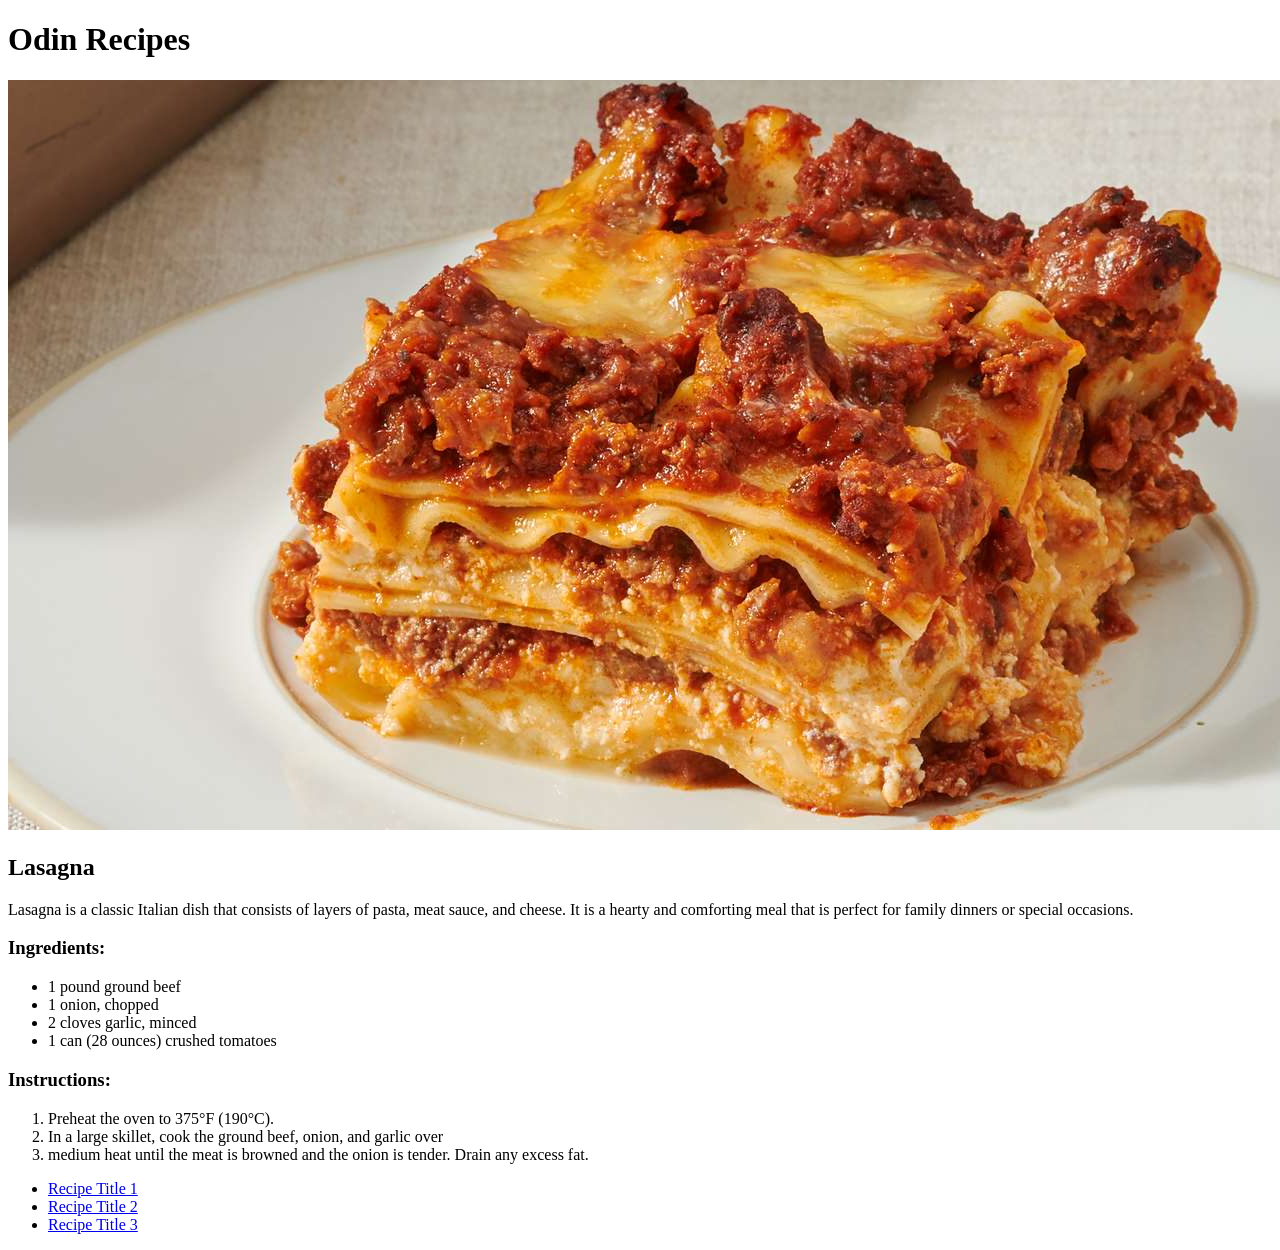
<file: index.html>
<!DOCTYPE html>
<html lang="en">
<head>
    <meta charset="UTF-8">
    <meta name="viewport" content="width=device-width, initial-scale=1.0">
    <title>Document</title>
</head>
<body>
  
  <h1>Odin Recipes</h1>
   
  <img src="./img/lasagna-image.jpg" alt="Recipe Image">
   
  <h2>Lasagna</h2>
  <p>Lasagna is a classic Italian dish that consists of layers of pasta, meat sauce, and cheese. It is a hearty and comforting meal that is perfect for family dinners or special occasions.</p>

  <h3>Ingredients:</h3>
   <ul>
    <li>1 pound ground beef</li>
    <li>1 onion, chopped</li>
    <li>2 cloves garlic, minced</li>
    <li>1 can (28 ounces) crushed tomatoes</li>       
   </ul>

     <h3>Instructions:</h3>

     <ol>
        <li>Preheat the oven to 375°F (190°C).</li>
        <li>In a large skillet, cook the ground beef, onion, and garlic over </li>
        <li>medium heat until the meat is browned and the onion is tender. Drain any excess fat.</li>
     </ol>


  <ul>
    <li><a href="recipes/yourrecipe.html">Recipe Title 1</a></li>
    <li><a href="recipes/yourrecipe.html">Recipe Title 2</a></li>
    <li><a href="recipes/yourrecipe.html">Recipe Title 3</a></li>
  </ul>

    
</body>
</html>
</file>
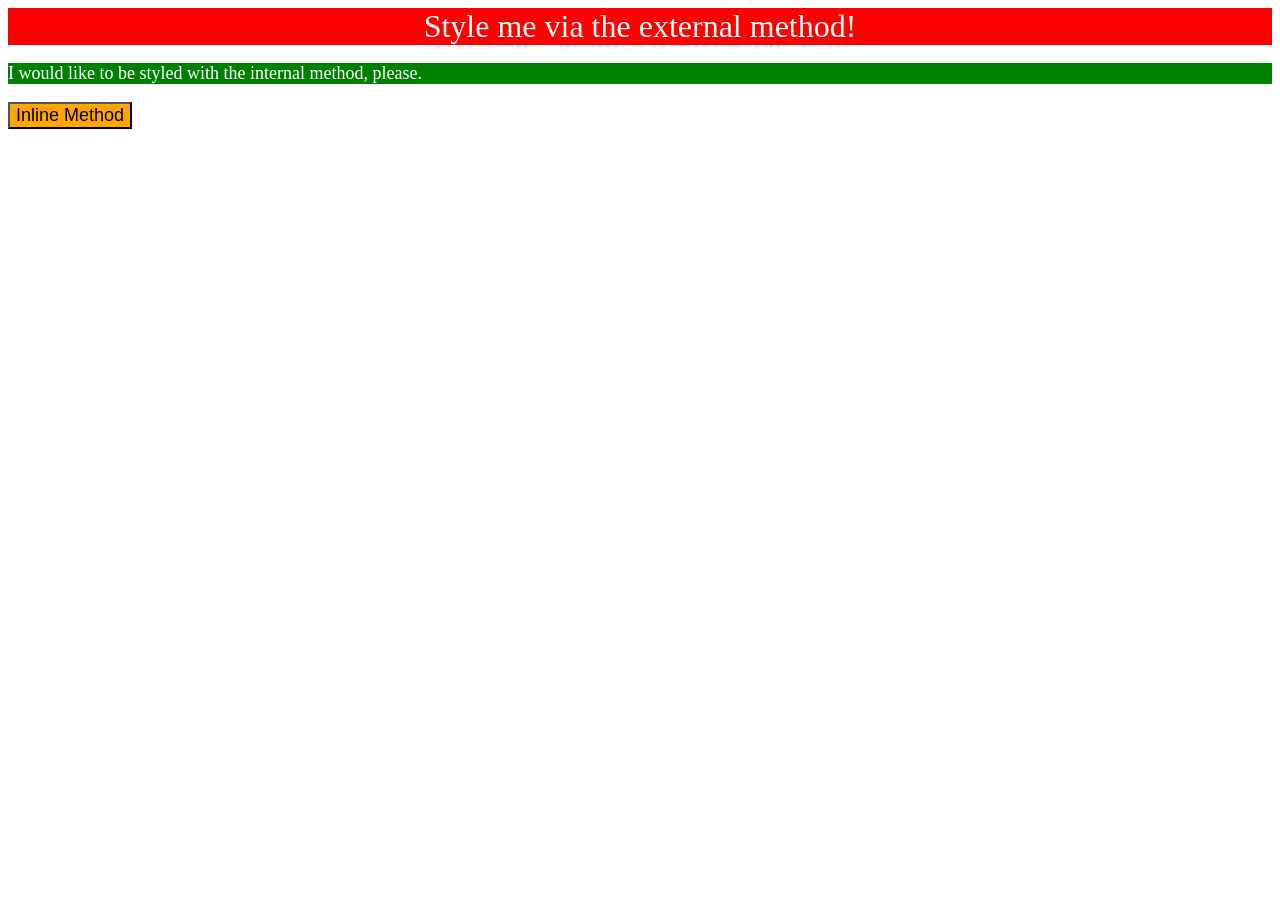
<file: intro-to-css/index.html>
<!DOCTYPE html>
<html lang="en">
  <head>
    <meta charset="UTF-8">
    <meta http-equiv="X-UA-Compatible" content="IE=edge">
    <meta name="viewport" content="width=device-width, initial-scale=1.0">
    <link rel="stylesheet" href="./css-methods/style.css">
    <title>Methods for Adding CSS</title>
  </head>
  <body>
    <div>Style me via the external method!</div>
    

      <style>
         p{

            background-color: green;
            color: white;
            font-size: 18px;
        }
      </style>

    <p>I would like to be styled with the internal method, please.</p>
    
    <button style="background-color: orange; font-size: 18px;" >Inline Method</button>
  </body>
</html>
</file>
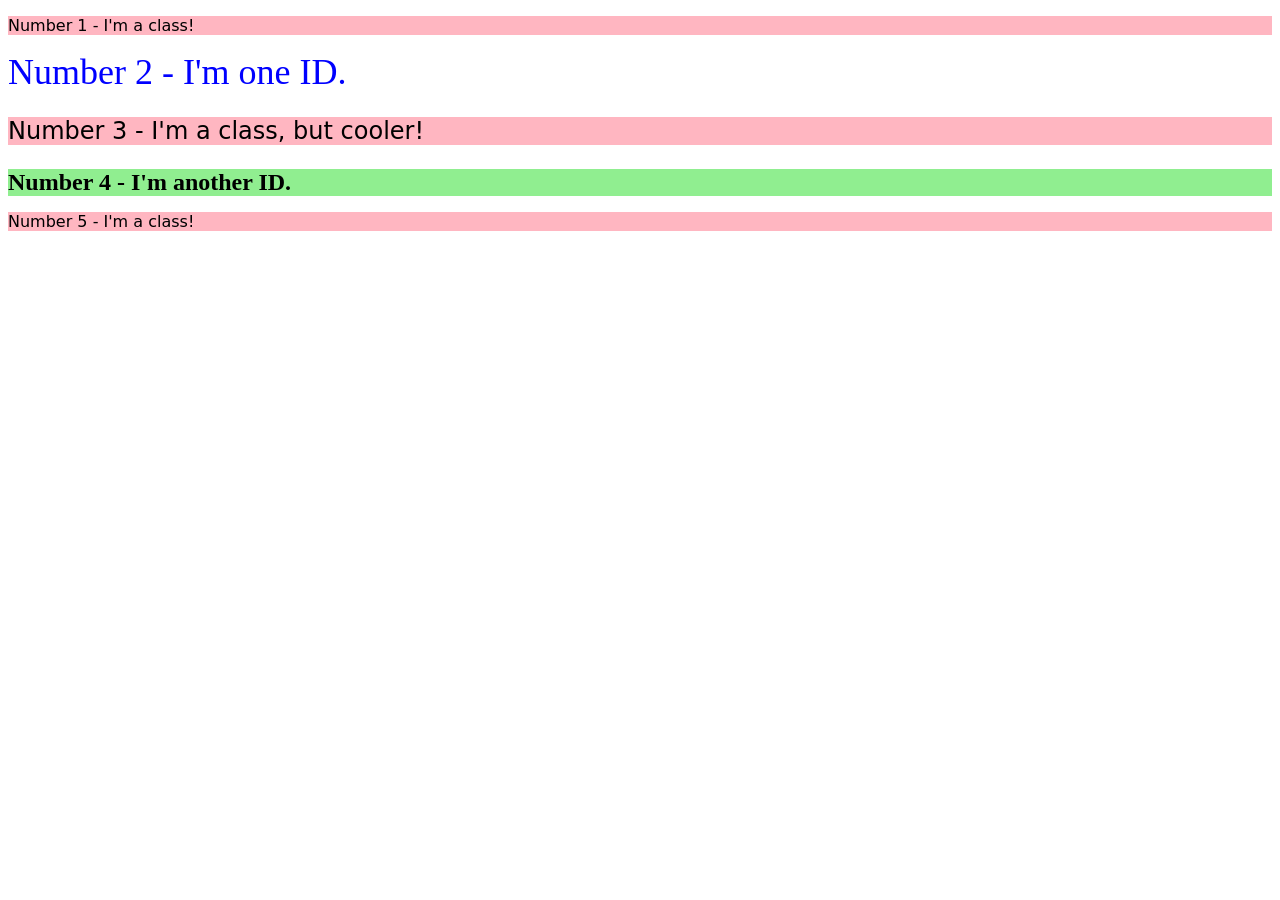
<file: intro-to-css/02-class-id-selectors/index.html>
<!DOCTYPE html>
<html lang="en">
  <head>
    <meta charset="UTF-8">
    <meta http-equiv="X-UA-Compatible" content="IE=edge">
    <meta name="viewport" content="width=device-width, initial-scale=1.0">
    <title>Class and ID Selectors</title>
    <link rel="stylesheet" href="style.css">
  </head>
  <body>
    <p class="parrafo">Number 1 - I'm a class!</p>
    <div id="segundo">Number 2 - I'm one ID.</div>
    <p class="parrafo font-size">Number 3 - I'm a class, but cooler!</p>
    <div id="cuarto">Number 4 - I'm another ID.</div>
    <p class="parrafo">Number 5 - I'm a class!</p>
  </body>
</html>
</file>
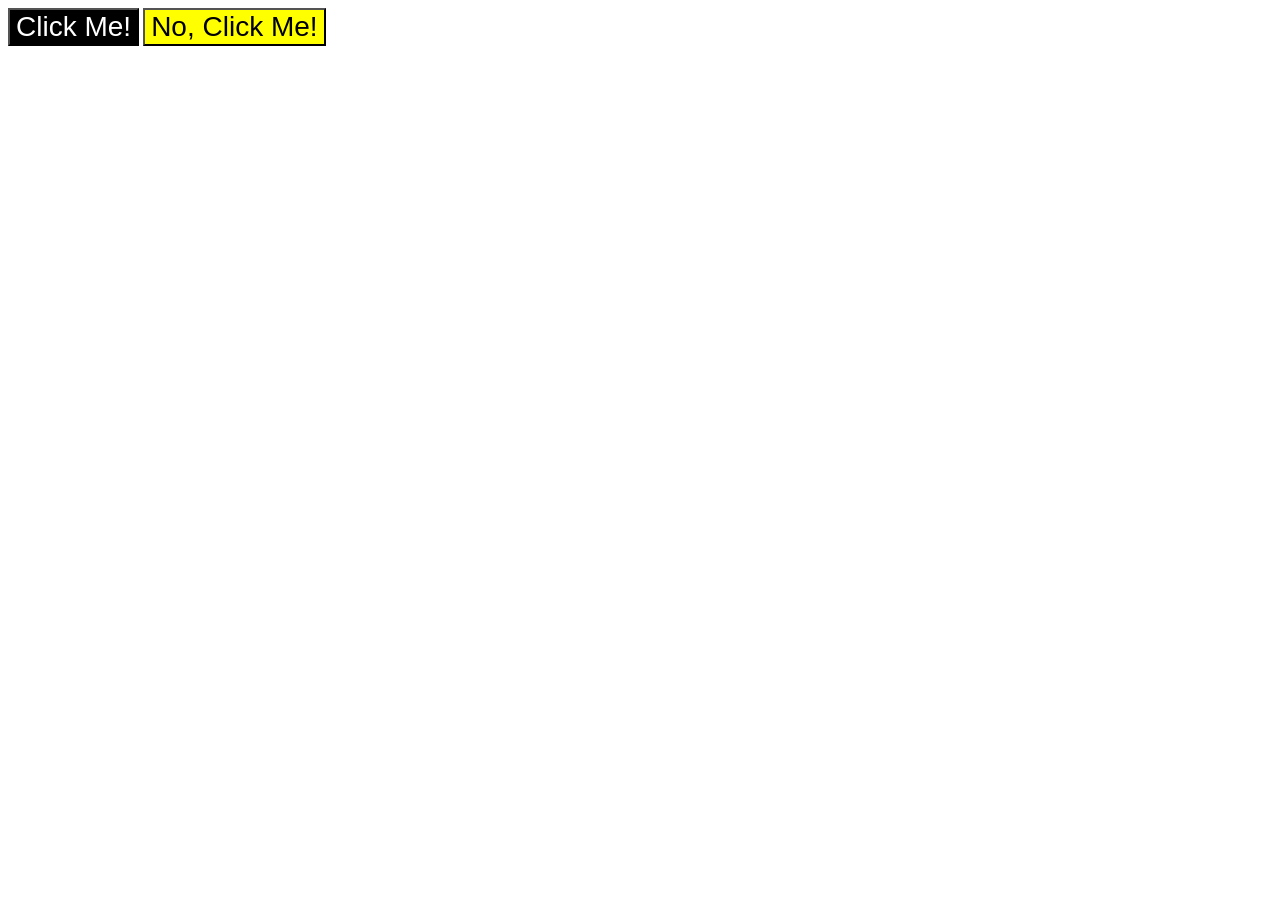
<file: intro-to-css/03-grouping-selectors/index.html>
<!DOCTYPE html>
<html lang="en">
  <head>
    <meta charset="UTF-8">
    <meta http-equiv="X-UA-Compatible" content="IE=edge">
    <meta name="viewport" content="width=device-width, initial-scale=1.0">
    <title>Grouping Selectors</title>
    <link rel="stylesheet" href="stlye.css">
  </head>
  <body>
    <button class="btn-primero">Click Me!</button>
    <button class="btn-segundo">No, Click Me!</button>
  </body>
</html>
</file>
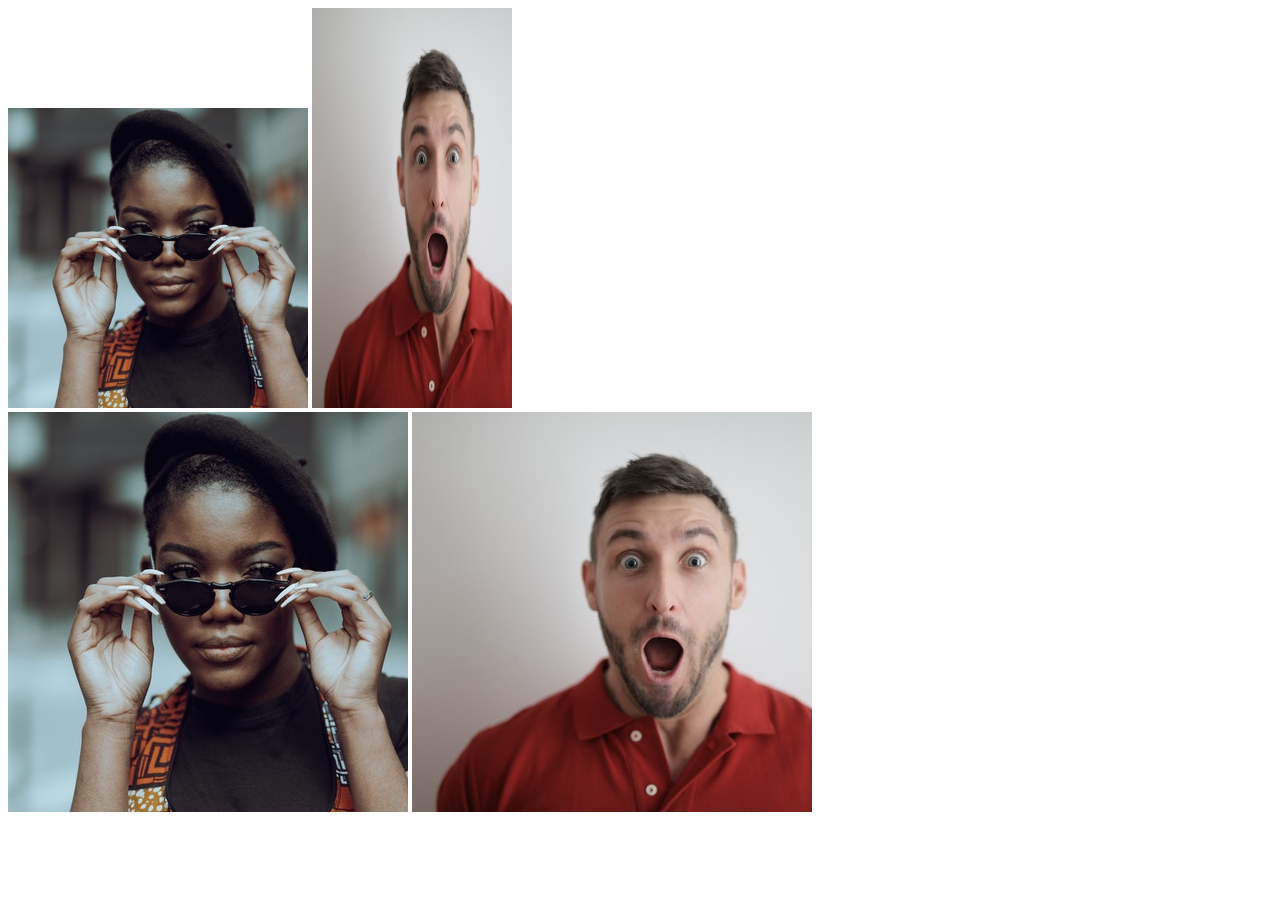
<file: intro-to-css/04-chaining-selectors/index.html>
<!DOCTYPE html>
<html lang="en">
  <head>
    <meta charset="UTF-8">
    <meta http-equiv="X-UA-Compatible" content="IE=edge">
    <meta name="viewport" content="width=device-width, initial-scale=1.0">
    <title>Chaining Selectors</title>
    <link rel="stylesheet" href="style.css">
  </head>
  <body>
    <!-- Use the classes BELOW this line -->
    <div>
      <img class="avatar proportioned" src="./images/pexels-katho-mutodo-8434791.jpg" alt="Woman with glasses">
      <img class="avatar distorted" src="./images/pexels-andrea-piacquadio-3777931.jpg" alt="Man with surprised expression">
    </div>
    <!-- Use the classes ABOVE this line -->
    <div>
      <img class="original proportioned" src="./images/pexels-katho-mutodo-8434791.jpg" alt="Woman with glasses">
      <img class="original distorted" src="./images/pexels-andrea-piacquadio-3777931.jpg" alt="Man with surprised expression">
    </div>
  </body>
</html>
</file>
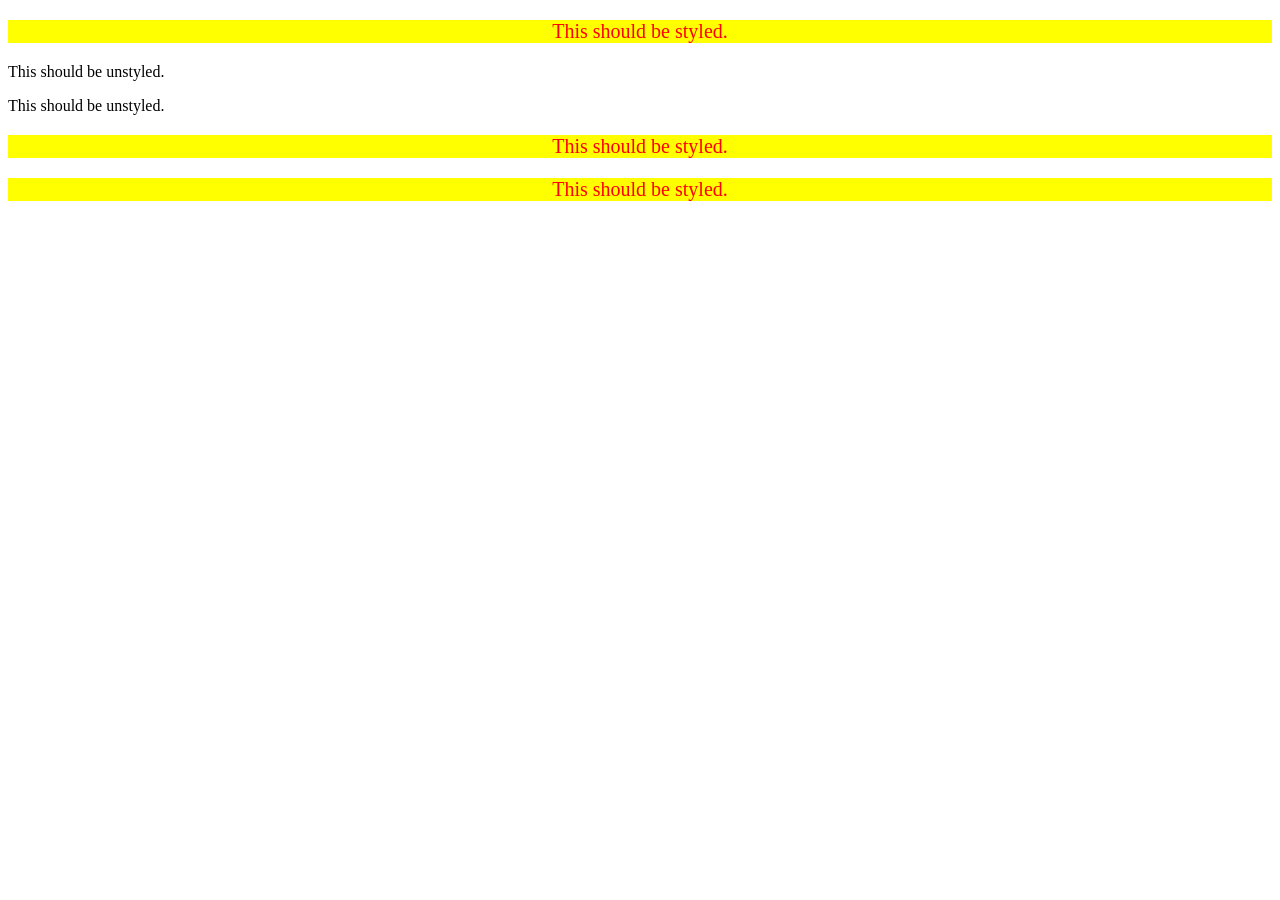
<file: intro-to-css/05-descendant-combinator/index.html>
<!DOCTYPE html>
<html lang="en">
  <head>
    <meta charset="UTF-8">
    <meta http-equiv="X-UA-Compatible" content="IE=edge">
    <meta name="viewport" content="width=device-width, initial-scale=1.0">
    <title>Descendant Combinator</title>
    <link rel="stylesheet" href="style.css">
  </head>
  <body>

    <div class="container">
      <p class="text">This should be styled.</p>
    </div>

    <p class="text">This should be unstyled.</p>
    <p class="text">This should be unstyled.</p>
    
    <div class="container">
      <p class="text">This should be styled.</p>
      <p class="text">This should be styled.</p>
    </div>

  </body>
</html>
</file>
<file: intro-to-css/css-methods/style.css>
div {
    background-color: red;
    color: white;
    font-size: 32px;
    text-align: center;
}
</file>
<file: intro-to-css/02-class-id-selectors/style.css>
.parrafo{
    font-family: "Verdaba","DejaVu Sans", "sans-serif" ;
    background-color: lightpink;
}

#segundo{
    color: blue;
    font-size:36px;
}

.font-size{
    font-size: 24px;
}

#cuarto{
    background-color: lightgreen;
    font-size: 24px;
    font-weight: bold;
}
</file>
<file: intro-to-css/03-grouping-selectors/stlye.css>
.btn-primero{
    background-color: black;
    color: white;
}

.btn-segundo{
    background-color: yellow;
}

.btn-primero, .btn-segundo{
    font-size: 28px;
    font-family: "Helvetica","Times New Roman", "sans-serif";
}
</file>
<file: intro-to-css/04-chaining-selectors/style.css>
.avatar.proportioned {
    width: 300px;
    height: auto;
    
}


.avatar.distorted{
    width: 200px;
    height: 400px;
}
</file>
<file: intro-to-css/05-descendant-combinator/style.css>
.container .text{
    background-color: yellow;
    color: red;
    font-size: 20px;
    text-align: center;
}
</file>
